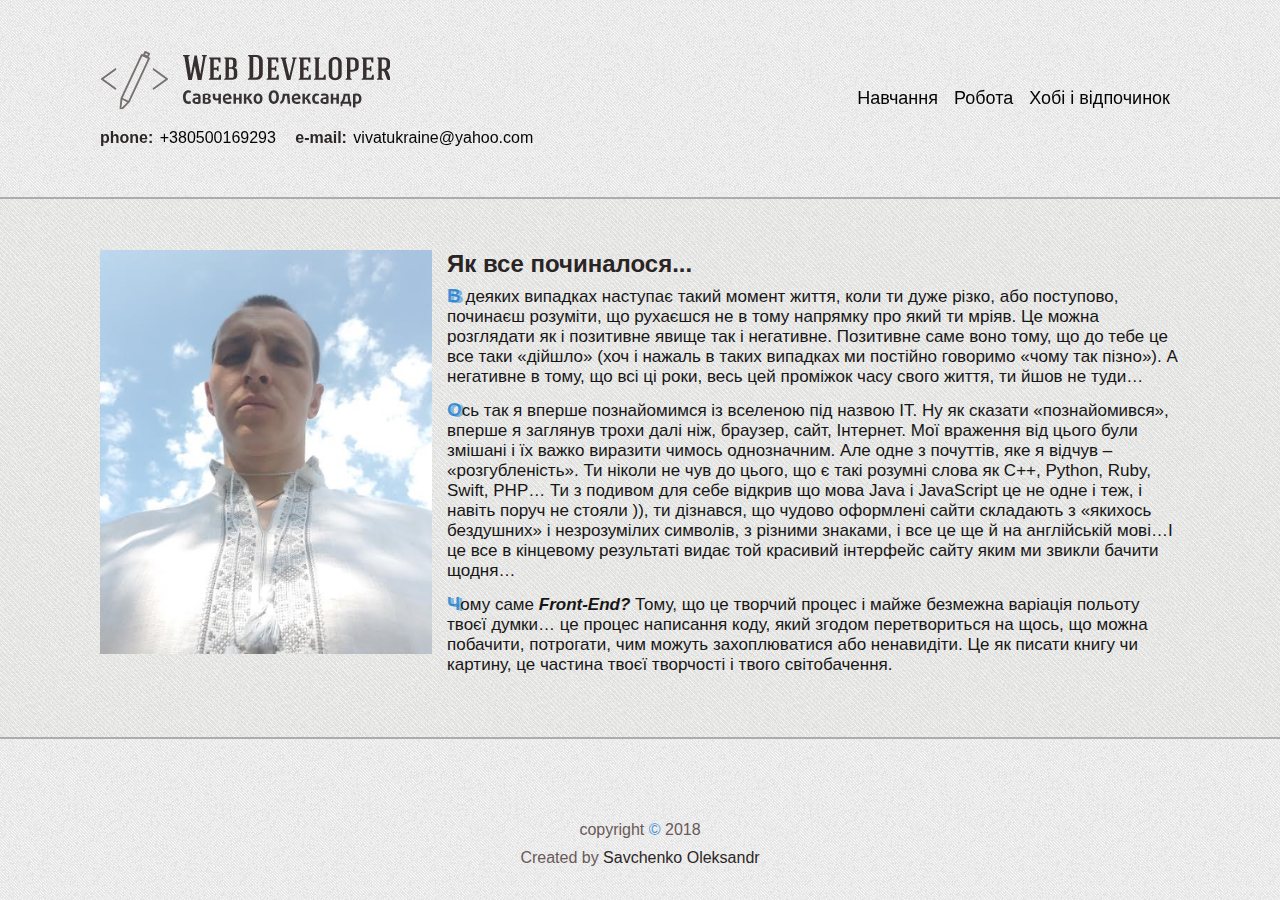
<file: index.html>
<!DOCTYPE html>
<html lang="en">
<head>
    <meta charset="UTF-8">
    <title>Web Developer Savchenko Alexandr</title>
    <link rel="stylesheet" href="style.css">
    <link rel="stylesheet" href="https://use.fontawesome.com/releases/v5.0.13/css/all.css" integrity="sha384-DNOHZ68U8hZfKXOrtjWvjxusGo9WQnrNx2sqG0tfsghAvtVlRW3tvkXWZh58N9jp" crossorigin="anonymous">
    <link rel="shortcut icon" href="img/icons8-google-code-64.ico" type="image/x-icon">
</head>
<body>

    <header class="header">
         <div class="wrapper">
            <div class="header_wrap">
            <div class="logo">
                <a href="index.html"> <svg xmlns="http://www.w3.org/2000/svg" version="1.1" xmlns:xlink="http://www.w3.org/1999/xlink" xmlns:svgjs="http://svgjs.com/svgjs" height="60.49022318522135" width="290.5800018310547"><defs id="SvgjsDefs1128"></defs><g id="SvgjsG1129" rel="mainfill" name="main_text" xmlns:name="main_text" transform="translate(81.60999998450279,-211.14488779703777)" fill="#372f2f"><path d="M8.26 234.52L5.59 216.86L7.05 216.18L7.05 215.04L0.39 215.04L0.39 216.15L1.78 216.93L5.66 240.14L9.26 240.14L12.28 225.83L15.09 240.14L18.87 240.14L22.96 216.82L24.24 216.15L24.24 215.04L19.29 215.04L19.29 216.15L20.65 216.79C19.69 222.63 18.65 228.47 17.66 234.30L17.62 234.30L14.20 215.72L11.89 215.72L8.29 234.52ZM38.38 240L38.38 234.98L36.88 234.98L35.74 237.97L30.44 237.97L30.44 237.79C31.01 237.61 31.15 237.33 31.15 236.80L31.15 229.85L34.07 229.85L34.96 231.49L35.96 231.49L35.96 226.08L34.96 226.08L34.07 227.83L31.15 227.83L31.15 219.53L35.35 219.53L36.28 222.56L37.95 222.56L37.95 217.54L26.49 217.54L26.49 218.39L27.66 219.28L27.66 238.04L26.27 239.04L26.27 240ZM48.81 240C51.97 240 54.64 239.18 54.64 235.44L54.64 231.67C54.64 229.61 53.72 228.29 51.87 227.86C53.40 227.58 53.97 226.37 53.97 224.91L53.97 221.67C53.97 218.36 51.76 217.54 48.77 217.54C46.17 217.54 44.36 217.57 41.76 217.54L41.76 218.50L42.93 219.39L42.93 238.04L41.54 239.04L41.54 240L48.88 240C48.88 240 48.84 240 48.81 240ZM51.16 235.44C51.16 237.22 50.66 238.01 48.81 238.01L45.60 238.01L45.60 237.83C46.17 237.65 46.31 237.37 46.31 236.76L46.31 228.96L48.52 228.96C50.48 228.96 51.16 229.85 51.16 231.67ZM50.48 224.91C50.48 226.01 50.12 227.29 48.59 227.29L46.31 227.29L46.31 219.53L48.63 219.53C49.95 219.53 50.48 220.42 50.48 221.67ZM65.54 215.04L65.54 216.08L66.89 217.15L66.89 237.90L65.32 238.97L65.32 240L73.01 240C77.18 240 80.17 237.86 80.17 233.45L80.17 221.49C80.17 216.82 77.29 215.04 73.01 215.04ZM73.01 217.22C75.65 217.25 76.47 219.14 76.47 221.49L76.47 233.45C76.47 235.83 75.65 237.72 73.01 237.76L69.88 237.76L69.85 237.54C70.45 237.37 70.63 237.05 70.63 236.44L70.63 217.22ZM96.15 240L96.15 234.98L94.66 234.98L93.52 237.97L88.21 237.97L88.21 237.79C88.78 237.61 88.93 237.33 88.93 236.80L88.93 229.85L91.85 229.85L92.74 231.49L93.73 231.49L93.73 226.08L92.74 226.08L91.85 227.83L88.93 227.83L88.93 219.53L93.13 219.53L94.05 222.56L95.73 222.56L95.73 217.54L84.26 217.54L84.26 218.39L85.44 219.28L85.44 238.04L84.05 239.04L84.05 240ZM106.76 236.05C105.44 230.42 104.16 224.94 102.85 219.32L104.06 218.50L104.06 217.54L98.08 217.54L98.08 218.57L99.29 219.32L104.38 240.11L107.83 240.11L112.81 219.21L114.02 218.57L114.02 217.54L109.43 217.54L109.43 218.57L110.68 219.17C109.40 224.80 108.08 230.42 106.76 236.05ZM128.19 240L128.19 234.98L126.70 234.98L125.56 237.97L120.25 237.97L120.25 237.79C120.82 237.61 120.97 237.33 120.97 236.80L120.97 229.85L123.89 229.85L124.78 231.49L125.77 231.49L125.77 226.08L124.78 226.08L123.89 227.83L120.97 227.83L120.97 219.53L125.17 219.53L126.09 222.56L127.77 222.56L127.77 217.54L116.30 217.54L116.30 218.39L117.48 219.28L117.48 238.04L116.09 239.04L116.09 240ZM143.14 240L143.11 234.98L141.65 234.98L140.51 237.97C138.73 237.97 137.31 237.97 135.53 237.97L135.53 237.83C135.53 237.83 136.24 237.33 136.24 236.80C136.24 230.99 136.24 225.19 136.24 219.39L137.38 218.50L137.38 217.54L131.57 217.54L131.57 218.50L132.75 219.39C132.75 225.62 132.75 231.81 132.75 238.04L131.36 239.04L131.36 240ZM159.09 223.16C159.09 219.53 156.57 217.18 152.61 217.18C148.66 217.18 146.13 219.57 146.13 223.16C146.13 226.90 146.13 230.60 146.13 234.34C146.13 237.94 148.66 240.32 152.61 240.32C156.57 240.32 159.09 237.97 159.09 234.34ZM149.62 223.16C149.62 220.67 150.55 219.42 152.61 219.42C154.68 219.42 155.64 221.10 155.64 223.16C155.64 226.90 155.64 230.60 155.64 234.34C155.64 236.37 154.68 238.08 152.61 238.08C150.55 238.08 149.62 236.80 149.62 234.34ZM176.11 222.77C176.11 218.82 173.19 217.54 169.74 217.54L163.22 217.54L163.22 218.50L164.40 219.39L164.40 238.04L163.01 239.04L163.01 240L169.13 240L169.13 239.04L167.78 238.04L167.78 231.85L169.67 231.85C173.19 231.85 176.11 230.82 176.11 226.76ZM169.77 219.60C171.91 219.60 172.62 220.78 172.62 222.77L172.62 226.76C172.62 228.75 171.84 229.93 169.74 229.93L167.78 229.93L167.78 219.60ZM191.17 240L191.17 234.98L189.67 234.98L188.53 237.97L183.23 237.97L183.23 237.79C183.80 237.61 183.94 237.33 183.94 236.80L183.94 229.85L186.86 229.85L187.75 231.49L188.75 231.49L188.75 226.08L187.75 226.08L186.86 227.83L183.94 227.83L183.94 219.53L188.14 219.53L189.07 222.56L190.74 222.56L190.74 217.54L179.28 217.54L179.28 218.39L180.45 219.28L180.45 238.04L179.06 239.04L179.06 240ZM201.14 219.60C203.31 219.60 203.98 220.78 203.98 222.77C203.98 223.70 203.98 224.73 203.98 225.69C203.98 227.68 203.20 228.86 201.10 228.86L199.14 228.86C199.14 225.40 199.14 223.05 199.14 219.60ZM203.66 237.08C204.30 238.79 204.52 240.25 206.58 240.21C207.29 240.21 208.29 240.11 208.97 239.79L208.97 238.47C207.97 238.65 207.44 237.47 207.12 236.62C206.62 235.23 206.12 233.88 205.62 232.49C205.27 231.53 204.87 230.92 203.91 230.39C205.94 229.96 207.47 228.43 207.47 225.69C207.47 224.73 207.47 223.70 207.47 222.77C207.47 218.82 204.59 217.54 201.14 217.54L194.62 217.54L194.62 218.50L195.76 219.39C195.76 225.55 195.76 231.85 195.76 238.04L194.41 239.04L194.41 240C196.26 240 198.64 240 200.53 240L200.53 239.04L199.18 238.04C199.18 236.01 199.18 232.77 199.18 230.82C201.03 230.82 201.46 231.28 202.10 232.95Z" fill="#372f2f" style="fill: rgb(55, 47, 47);"></path></g><g id="SvgjsG1130" rel="mainfill" name="slogan_text" xmlns:name="slogan_text" transform="translate(81.1599999666214,-187.34488474527996)" fill="#373333"><path d="M8.98 239.51L8.17 237.40C7.80 237.67 7.14 237.91 6.41 237.91C4.71 237.91 3.50 236.35 3.50 233.35C3.50 230.35 4.71 228.77 6.41 228.77C7.14 228.77 7.80 229.03 8.17 229.30L8.98 227.23C8.35 226.81 7.27 226.52 6.10 226.52C3.19 226.52 0.84 228.75 0.84 233.37C0.84 237.99 3.19 240.22 6.10 240.22C7.31 240.22 8.35 239.93 8.98 239.51ZM18.41 239.51L18.41 233.42C18.41 230.90 17.00 229.91 14.47 229.91C13.04 229.91 11.63 230.27 10.81 230.62L11.43 232.31C12.13 232.01 13.26 231.72 14.20 231.72C15.33 231.72 16.05 232.11 16.05 233.13L16.05 233.64C13.06 233.81 10.26 234.34 10.26 237.03C10.26 239.05 11.74 240.22 14.71 240.22C16.19 240.22 17.68 239.89 18.41 239.51ZM16.05 238.24C15.79 238.35 15.17 238.44 14.64 238.44C13.33 238.44 12.60 237.91 12.60 236.98C12.60 235.49 14.21 235.33 16.05 235.24ZM28.81 237.34C28.81 235.86 27.60 235.15 26.61 234.91L26.61 234.89C27.62 234.67 28.56 233.77 28.56 232.65C28.56 230.93 27.04 229.91 24.25 229.91C22.91 229.91 21.58 230.16 20.62 230.62L20.62 239.51C21.58 239.96 22.91 240.22 24.27 240.22C27.26 240.22 28.81 239.30 28.81 237.34ZM26.16 232.84C26.16 233.31 25.97 233.75 25.68 233.97C25.39 234.19 25.02 234.29 24.36 234.29L23.01 234.29L23.01 231.65C23.28 231.54 23.79 231.45 24.25 231.45C25.57 231.45 26.16 231.98 26.16 232.84ZM26.34 237.20C26.34 238.20 25.68 238.68 24.27 238.68C23.83 238.68 23.30 238.61 23.01 238.48L23.01 235.71L24.40 235.71C25.09 235.71 25.39 235.81 25.72 236.01C26.10 236.25 26.34 236.67 26.34 237.20ZM38.74 240L38.74 230.13L36.25 230.13L36.25 234.45C35.86 234.67 35.33 234.82 34.84 234.82C33.65 234.82 33.10 234.25 33.10 233.13L33.10 230.13L30.59 230.13L30.59 233.41C30.59 235.62 31.83 236.81 34.20 236.81C34.93 236.81 35.66 236.61 36.25 236.34L36.25 240ZM49.46 234.40C49.46 231.70 47.94 229.91 45.21 229.91C42.33 229.91 40.63 232.03 40.63 235.05C40.63 238.10 42.35 240.22 45.61 240.22C47.04 240.22 48.43 239.93 49.25 239.51L48.54 237.64C47.84 238.00 46.78 238.26 45.79 238.26C44.35 238.26 43.28 237.55 43.06 236.10L49.42 235.24C49.46 234.94 49.46 234.67 49.46 234.40ZM47.04 233.96L42.90 234.52C42.93 232.67 43.85 231.72 45.15 231.72C46.31 231.72 47.04 232.47 47.04 233.96ZM59.49 240L59.49 230.13L57.00 230.13L57.00 234.18L53.83 234.18L53.83 230.13L51.34 230.13L51.34 240L53.83 240L53.83 235.84L57.00 235.84L57.00 240ZM70.47 240L68.87 236.72C68.38 235.70 67.68 234.93 66.71 234.52L70.32 230.13L67.46 230.13L64.22 234.47L64.18 234.47L64.18 230.13L61.73 230.13L61.73 240L64.18 240L64.18 235.38C65.21 235.38 65.94 236.10 66.34 237.00L67.74 240ZM80.36 235.05C80.36 232.11 78.76 229.91 75.89 229.91C73.01 229.91 71.42 232.11 71.42 235.05C71.42 238.00 73.01 240.22 75.89 240.22C78.76 240.22 80.36 238.00 80.36 235.05ZM77.87 235.04C77.87 237.01 77.21 238.19 75.89 238.19C74.57 238.19 73.91 237.01 73.91 235.04C73.91 233.06 74.57 231.87 75.89 231.87C77.21 231.87 77.87 233.06 77.87 235.04ZM96.77 233.37C96.77 229.50 95.12 226.52 91.64 226.52C88.16 226.52 86.51 229.50 86.51 233.37C86.51 237.23 88.16 240.22 91.64 240.22C95.12 240.22 96.77 237.23 96.77 233.37ZM94.19 233.37C94.19 236.10 93.32 237.93 91.64 237.93C89.95 237.93 89.09 236.10 89.09 233.37C89.09 230.64 89.95 228.81 91.64 228.81C93.32 228.81 94.19 230.64 94.19 233.37ZM108.09 240L107.04 230.13L100.69 230.13L100.16 233.94C99.90 235.82 99.33 237.67 97.78 238.31L98.58 240.31C101.42 239.47 102.24 236.65 102.59 234.18L102.89 232.07L104.77 232.07L105.58 240ZM118.40 234.40C118.40 231.70 116.88 229.91 114.15 229.91C111.28 229.91 109.57 232.03 109.57 235.05C109.57 238.10 111.29 240.22 114.55 240.22C115.98 240.22 117.37 239.93 118.20 239.51L117.48 237.64C116.79 238.00 115.73 238.26 114.74 238.26C113.29 238.26 112.23 237.55 112.01 236.10L118.36 235.24C118.40 234.94 118.40 234.67 118.40 234.40ZM115.98 233.96L111.84 234.52C111.88 232.67 112.80 231.72 114.10 231.72C115.25 231.72 115.98 232.47 115.98 233.96ZM129.02 240L127.43 236.72C126.94 235.70 126.24 234.93 125.27 234.52L128.88 230.13L126.02 230.13L122.78 234.47L122.74 234.47L122.74 230.13L120.29 230.13L120.29 240L122.74 240L122.74 235.38C123.77 235.38 124.50 236.10 124.90 237.00L126.29 240ZM137.01 239.54L136.22 237.67C135.86 237.95 135.33 238.11 134.76 238.11C133.57 238.11 132.56 237.09 132.56 235.04C132.56 232.98 133.53 231.96 134.76 231.96C135.33 231.96 135.86 232.11 136.22 232.38L137.01 230.59C136.39 230.16 135.56 229.91 134.39 229.91C132.08 229.91 129.98 231.54 129.98 235.05C129.98 238.57 132.08 240.22 134.39 240.22C135.56 240.22 136.37 239.96 137.01 239.54ZM146.39 239.51L146.39 233.42C146.39 230.90 144.98 229.91 142.45 229.91C141.02 229.91 139.61 230.27 138.79 230.62L139.41 232.31C140.11 232.01 141.24 231.72 142.18 231.72C143.31 231.72 144.03 232.11 144.03 233.13L144.03 233.64C141.04 233.81 138.24 234.34 138.24 237.03C138.24 239.05 139.72 240.22 142.69 240.22C144.17 240.22 145.66 239.89 146.39 239.51ZM144.03 238.24C143.77 238.35 143.15 238.44 142.62 238.44C141.31 238.44 140.58 237.91 140.58 236.98C140.58 235.49 142.19 235.33 144.03 235.24ZM156.76 240L156.76 230.13L154.26 230.13L154.26 234.18L151.10 234.18L151.10 230.13L148.60 230.13L148.60 240L151.10 240L151.10 235.84L154.26 235.84L154.26 240ZM169.08 238.42L168.22 238.06L167.38 230.13L161.50 230.13L161.13 232.62C160.80 234.83 160.22 237.29 158.35 238.42L158.51 242.67L160.24 242.67L160.33 240L167.12 240L167.21 242.67L168.94 242.67ZM165.95 238.13L161.35 238.13C162.64 236.90 163.04 234.76 163.30 233.09L163.46 232.00L165.36 232.00ZM179.38 235.02C179.38 231.81 177.64 229.91 174.45 229.91C172.97 229.91 171.57 230.24 170.84 230.62L170.84 243.94L173.33 243.94L173.33 239.89C173.64 240 174.23 240.11 174.76 240.11C177.78 240.11 179.38 238.06 179.38 235.02ZM176.87 235.02C176.87 236.89 176.06 238.20 174.50 238.20C174.07 238.20 173.53 238.11 173.33 238.02L173.33 232.05C173.55 231.94 174.03 231.85 174.49 231.85C176.03 231.85 176.87 233.02 176.87 235.02Z" fill="#373333" style="fill: rgb(55, 51, 51);"></path></g><g id="SvgjsG1131" rel="mainfill" name="symbol" xmlns:name="symbol_mainfill" transform="translate(-3.7222222222222223,-6.97727959950765) scale(0.7444444444444445)" fill="#786f6f"><g fill="#786f6f"><g fill="#786f6f"><path d="M70.112,18.125l-1.167-0.544l1.86-3.997c0.291-0.618,0.025-1.353-0.593-1.643l-5.264-2.453    c-0.297-0.136-0.636-0.154-0.945-0.043c-0.309,0.117-0.562,0.346-0.698,0.643l-1.86,3.997l-1.168-0.544    c-0.618-0.291-1.353-0.025-1.643,0.593l-5.752,12.332L31.374,72.587c-0.006,0.019-0.012,0.043-0.025,0.062    c-0.012,0.037-0.025,0.074-0.037,0.111c-0.018,0.068-0.031,0.142-0.043,0.216c0,0.006-0.006,0.012,0,0.025l-1.606,16.267    c-0.056,0.525,0.228,1.02,0.704,1.242c0.167,0.08,0.346,0.118,0.525,0.118c0.321,0,0.643-0.13,0.884-0.371l11.356-11.615    c0.025-0.025,0.056-0.049,0.081-0.08c0.056-0.056,0.105-0.124,0.154-0.185c0.031-0.049,0.062-0.105,0.086-0.161l0.025-0.056    l21.476-46.053l5.752-12.338c0.142-0.297,0.154-0.636,0.043-0.945C70.637,18.515,70.408,18.261,70.112,18.125z M65.021,12.25    l3.021,1.409l-0.889,1.915l-3.021-1.409L65.021,12.25z M32.468,86.012l1.087-11.047l6.673,3.114L32.468,86.012z M62.71,31.063    L41.735,76.047l-7.593-3.534L55.123,27.51l5.227-11.207l7.593,3.54L62.71,31.063z" fill="#786f6f" style="fill: rgb(120, 111, 111);"></path></g></g><g fill="#786f6f"><g fill="#786f6f"><path fill="#786f6f" d="M24.401,61.299c-0.25,0-0.503-0.076-0.721-0.233L5.513,47.978C5.191,47.746,5,47.372,5,46.975    c0-0.397,0.191-0.77,0.513-1.002L23.68,32.885c0.554-0.399,1.326-0.273,1.725,0.28c0.399,0.554,0.273,1.326-0.281,1.725    L8.35,46.975L25.125,59.06c0.554,0.399,0.679,1.171,0.281,1.725C25.163,61.12,24.785,61.299,24.401,61.299z" style="fill: rgb(120, 111, 111);"></path></g></g><g fill="#786f6f"><g fill="#786f6f"><path fill="#786f6f" d="M75.598,61.299c-0.384,0-0.762-0.178-1.004-0.513c-0.399-0.554-0.273-1.326,0.281-1.725L91.65,46.975    L74.875,34.89c-0.554-0.399-0.679-1.171-0.281-1.725c0.399-0.554,1.17-0.68,1.725-0.28l18.167,13.088    C94.809,46.205,95,46.578,95,46.975c0,0.397-0.191,0.77-0.513,1.002L76.319,61.065C76.101,61.223,75.848,61.299,75.598,61.299z" style="fill: rgb(120, 111, 111);"></path></g></g></g></svg></a>
                <!--<h1>Савченко <span>Олександр Анатолійович</span>  </h1>-->

                <div class="info">
                    <p><i class="fas fa-mobile-alt"></i> phone: <span> <a href="tel:+380500169293">+380500169293</a></span></p>
                    <p><i class="fas fa-at"></i> e-mail: <span> <a href="mailto:vivatukraine@yahoo.com">vivatukraine@yahoo.com</a> </span></p>
                </div>

            </div>
            <div class="menu">
                <ul>
                    <li><a href="study.html">Навчання</a></li>
                    <li><a href="work.html">Робота</a></li>
                    <li><a href="work.html">Хобі і відпочинок</a></li>
                </ul>
            </div>
            </div>
          </div>
    </header>

    <main class="main clearfix">
         <div class="wrapper">
            <div class="photo">
                <img src="img\me.png" alt="it's me" title="Савченко Олександр Анатоліойвич">
            </div>

             <div class="main__text">
                 <h2 class="main__text__header">Як все починалося...</h2>
                 <p>
                     В деяких випадках наступає такий момент життя, коли ти дуже різко, або поступово, починаєш розуміти, що рухаєшся не в тому напрямку про який ти мріяв. Це можна розглядати як і позитивне явище так і негативне. Позитивне саме воно тому, що до тебе це все таки «дійшло» (хоч і нажаль в таких випадках ми постійно говоримо «чому так пізно»). А негативне в тому, що всі ці роки, весь цей проміжок часу свого життя, ти йшов не туди…
                 </p>

                 <p>
                     Ось так я вперше познайомимся із вселеною під назвою IT. Ну як сказати «познайомився», вперше я заглянув трохи далі ніж, браузер, сайт, Інтернет. Мої враження від цього були змішані і їх важко виразити чимось однозначним. Але одне з почуттів, яке я відчув – «розгубленість». Ти ніколи не чув до цього, що є такі розумні слова як С++, Python, Ruby, Swift, PHP… Ти з подивом для себе відкрив що мова Java і JavaScript це не одне і теж, і навіть поруч не стояли )), ти дізнався, що чудово оформлені сайти складають з «якихось бездушних» і незрозумілих символів, з різними знаками, і все це ще й на англійській мові…І це все в кінцевому результаті видає той красивий інтерфейс сайту яким ми звикли бачити щодня…
                 </p>

                 <p>
                     Чому саме <span>Front-End?</span> Тому, що це творчий процес і майже безмежна варіація польоту твоєї думки… це процес написання коду, який згодом перетвориться на щось, що можна побачити, потрогати, чим можуть захоплюватися або ненавидіти. Це як писати книгу чи картину, це частина твоєї творчості і твого світобачення.
                 </p>
             </div>

          </div>
    </main>

        <footer>

            <div class="footer">
                <p class="copyright">copyright <span>&#169;</span> 2018</p>
                <p class="licence">Created by <span>Savchenko Oleksandr</span></p>
            </div>

            <!--<div class="footer__img">-->
                <!--<img src="img/footer.png" alt="footer photo">-->
            <!--</div>-->
        </footer>
</body>
</html>
</file>
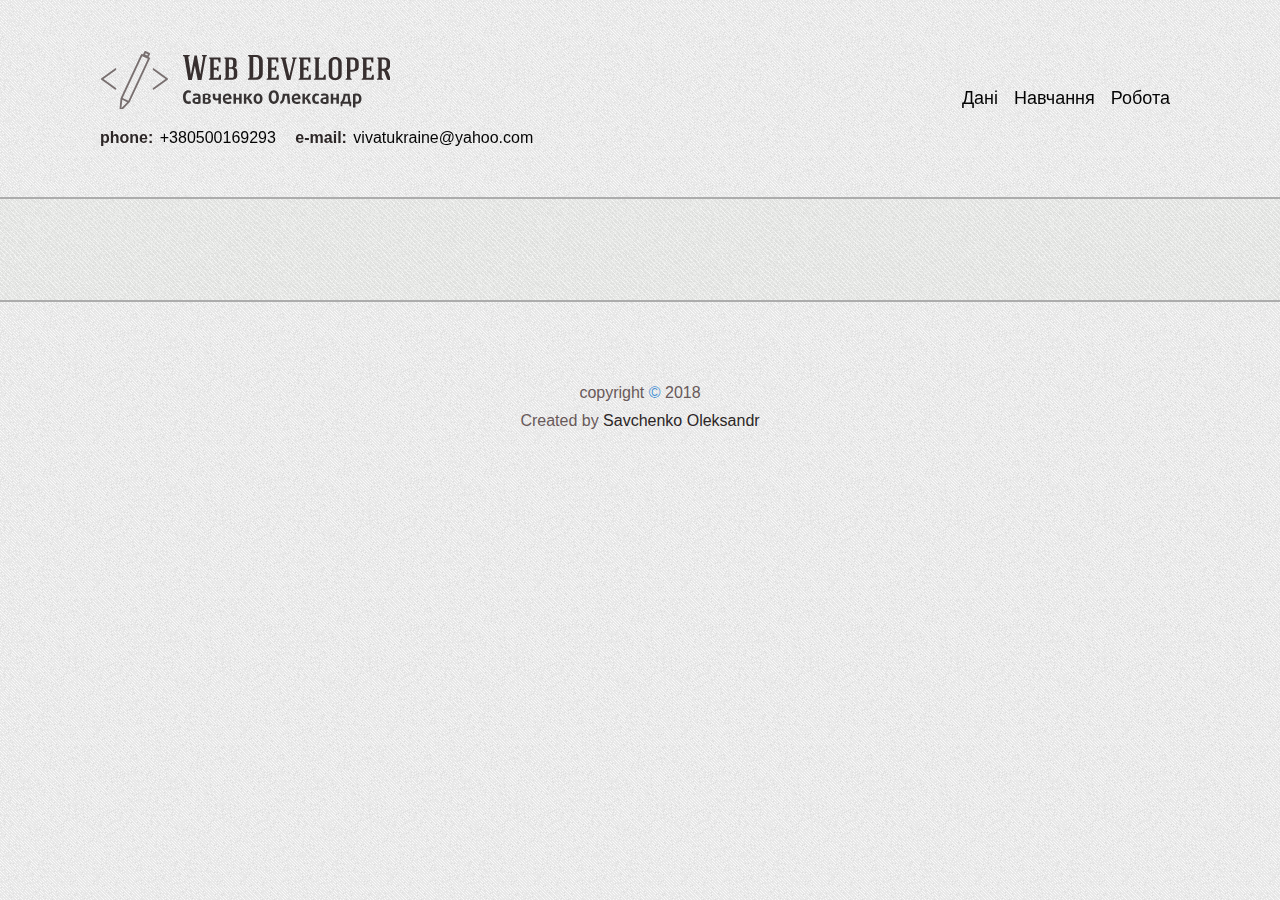
<file: data.html>
<!DOCTYPE html>
<html lang="en">
<head>
    <meta charset="UTF-8">
    <title>Web Developer Savchenko Alexandr</title>
    <link rel="stylesheet" href="style.css">
    <link rel="stylesheet" href="https://use.fontawesome.com/releases/v5.0.13/css/all.css" integrity="sha384-DNOHZ68U8hZfKXOrtjWvjxusGo9WQnrNx2sqG0tfsghAvtVlRW3tvkXWZh58N9jp" crossorigin="anonymous">
    <link rel="shortcut icon" href="img/icons8-developer-mode-64.ico" type="image/x-icon">
</head>
<body>

<header class="header">
    <div class="wrapper">
        <div class="header_wrap">
            <div class="logo">
                <a href="index.html"> <svg xmlns="http://www.w3.org/2000/svg" version="1.1" xmlns:xlink="http://www.w3.org/1999/xlink" xmlns:svgjs="http://svgjs.com/svgjs" height="60.49022318522135" width="290.5800018310547"><defs id="SvgjsDefs1128"></defs><g id="SvgjsG1129" rel="mainfill" name="main_text" xmlns:name="main_text" transform="translate(81.60999998450279,-211.14488779703777)" fill="#372f2f"><path d="M8.26 234.52L5.59 216.86L7.05 216.18L7.05 215.04L0.39 215.04L0.39 216.15L1.78 216.93L5.66 240.14L9.26 240.14L12.28 225.83L15.09 240.14L18.87 240.14L22.96 216.82L24.24 216.15L24.24 215.04L19.29 215.04L19.29 216.15L20.65 216.79C19.69 222.63 18.65 228.47 17.66 234.30L17.62 234.30L14.20 215.72L11.89 215.72L8.29 234.52ZM38.38 240L38.38 234.98L36.88 234.98L35.74 237.97L30.44 237.97L30.44 237.79C31.01 237.61 31.15 237.33 31.15 236.80L31.15 229.85L34.07 229.85L34.96 231.49L35.96 231.49L35.96 226.08L34.96 226.08L34.07 227.83L31.15 227.83L31.15 219.53L35.35 219.53L36.28 222.56L37.95 222.56L37.95 217.54L26.49 217.54L26.49 218.39L27.66 219.28L27.66 238.04L26.27 239.04L26.27 240ZM48.81 240C51.97 240 54.64 239.18 54.64 235.44L54.64 231.67C54.64 229.61 53.72 228.29 51.87 227.86C53.40 227.58 53.97 226.37 53.97 224.91L53.97 221.67C53.97 218.36 51.76 217.54 48.77 217.54C46.17 217.54 44.36 217.57 41.76 217.54L41.76 218.50L42.93 219.39L42.93 238.04L41.54 239.04L41.54 240L48.88 240C48.88 240 48.84 240 48.81 240ZM51.16 235.44C51.16 237.22 50.66 238.01 48.81 238.01L45.60 238.01L45.60 237.83C46.17 237.65 46.31 237.37 46.31 236.76L46.31 228.96L48.52 228.96C50.48 228.96 51.16 229.85 51.16 231.67ZM50.48 224.91C50.48 226.01 50.12 227.29 48.59 227.29L46.31 227.29L46.31 219.53L48.63 219.53C49.95 219.53 50.48 220.42 50.48 221.67ZM65.54 215.04L65.54 216.08L66.89 217.15L66.89 237.90L65.32 238.97L65.32 240L73.01 240C77.18 240 80.17 237.86 80.17 233.45L80.17 221.49C80.17 216.82 77.29 215.04 73.01 215.04ZM73.01 217.22C75.65 217.25 76.47 219.14 76.47 221.49L76.47 233.45C76.47 235.83 75.65 237.72 73.01 237.76L69.88 237.76L69.85 237.54C70.45 237.37 70.63 237.05 70.63 236.44L70.63 217.22ZM96.15 240L96.15 234.98L94.66 234.98L93.52 237.97L88.21 237.97L88.21 237.79C88.78 237.61 88.93 237.33 88.93 236.80L88.93 229.85L91.85 229.85L92.74 231.49L93.73 231.49L93.73 226.08L92.74 226.08L91.85 227.83L88.93 227.83L88.93 219.53L93.13 219.53L94.05 222.56L95.73 222.56L95.73 217.54L84.26 217.54L84.26 218.39L85.44 219.28L85.44 238.04L84.05 239.04L84.05 240ZM106.76 236.05C105.44 230.42 104.16 224.94 102.85 219.32L104.06 218.50L104.06 217.54L98.08 217.54L98.08 218.57L99.29 219.32L104.38 240.11L107.83 240.11L112.81 219.21L114.02 218.57L114.02 217.54L109.43 217.54L109.43 218.57L110.68 219.17C109.40 224.80 108.08 230.42 106.76 236.05ZM128.19 240L128.19 234.98L126.70 234.98L125.56 237.97L120.25 237.97L120.25 237.79C120.82 237.61 120.97 237.33 120.97 236.80L120.97 229.85L123.89 229.85L124.78 231.49L125.77 231.49L125.77 226.08L124.78 226.08L123.89 227.83L120.97 227.83L120.97 219.53L125.17 219.53L126.09 222.56L127.77 222.56L127.77 217.54L116.30 217.54L116.30 218.39L117.48 219.28L117.48 238.04L116.09 239.04L116.09 240ZM143.14 240L143.11 234.98L141.65 234.98L140.51 237.97C138.73 237.97 137.31 237.97 135.53 237.97L135.53 237.83C135.53 237.83 136.24 237.33 136.24 236.80C136.24 230.99 136.24 225.19 136.24 219.39L137.38 218.50L137.38 217.54L131.57 217.54L131.57 218.50L132.75 219.39C132.75 225.62 132.75 231.81 132.75 238.04L131.36 239.04L131.36 240ZM159.09 223.16C159.09 219.53 156.57 217.18 152.61 217.18C148.66 217.18 146.13 219.57 146.13 223.16C146.13 226.90 146.13 230.60 146.13 234.34C146.13 237.94 148.66 240.32 152.61 240.32C156.57 240.32 159.09 237.97 159.09 234.34ZM149.62 223.16C149.62 220.67 150.55 219.42 152.61 219.42C154.68 219.42 155.64 221.10 155.64 223.16C155.64 226.90 155.64 230.60 155.64 234.34C155.64 236.37 154.68 238.08 152.61 238.08C150.55 238.08 149.62 236.80 149.62 234.34ZM176.11 222.77C176.11 218.82 173.19 217.54 169.74 217.54L163.22 217.54L163.22 218.50L164.40 219.39L164.40 238.04L163.01 239.04L163.01 240L169.13 240L169.13 239.04L167.78 238.04L167.78 231.85L169.67 231.85C173.19 231.85 176.11 230.82 176.11 226.76ZM169.77 219.60C171.91 219.60 172.62 220.78 172.62 222.77L172.62 226.76C172.62 228.75 171.84 229.93 169.74 229.93L167.78 229.93L167.78 219.60ZM191.17 240L191.17 234.98L189.67 234.98L188.53 237.97L183.23 237.97L183.23 237.79C183.80 237.61 183.94 237.33 183.94 236.80L183.94 229.85L186.86 229.85L187.75 231.49L188.75 231.49L188.75 226.08L187.75 226.08L186.86 227.83L183.94 227.83L183.94 219.53L188.14 219.53L189.07 222.56L190.74 222.56L190.74 217.54L179.28 217.54L179.28 218.39L180.45 219.28L180.45 238.04L179.06 239.04L179.06 240ZM201.14 219.60C203.31 219.60 203.98 220.78 203.98 222.77C203.98 223.70 203.98 224.73 203.98 225.69C203.98 227.68 203.20 228.86 201.10 228.86L199.14 228.86C199.14 225.40 199.14 223.05 199.14 219.60ZM203.66 237.08C204.30 238.79 204.52 240.25 206.58 240.21C207.29 240.21 208.29 240.11 208.97 239.79L208.97 238.47C207.97 238.65 207.44 237.47 207.12 236.62C206.62 235.23 206.12 233.88 205.62 232.49C205.27 231.53 204.87 230.92 203.91 230.39C205.94 229.96 207.47 228.43 207.47 225.69C207.47 224.73 207.47 223.70 207.47 222.77C207.47 218.82 204.59 217.54 201.14 217.54L194.62 217.54L194.62 218.50L195.76 219.39C195.76 225.55 195.76 231.85 195.76 238.04L194.41 239.04L194.41 240C196.26 240 198.64 240 200.53 240L200.53 239.04L199.18 238.04C199.18 236.01 199.18 232.77 199.18 230.82C201.03 230.82 201.46 231.28 202.10 232.95Z" fill="#372f2f" style="fill: rgb(55, 47, 47);"></path></g><g id="SvgjsG1130" rel="mainfill" name="slogan_text" xmlns:name="slogan_text" transform="translate(81.1599999666214,-187.34488474527996)" fill="#373333"><path d="M8.98 239.51L8.17 237.40C7.80 237.67 7.14 237.91 6.41 237.91C4.71 237.91 3.50 236.35 3.50 233.35C3.50 230.35 4.71 228.77 6.41 228.77C7.14 228.77 7.80 229.03 8.17 229.30L8.98 227.23C8.35 226.81 7.27 226.52 6.10 226.52C3.19 226.52 0.84 228.75 0.84 233.37C0.84 237.99 3.19 240.22 6.10 240.22C7.31 240.22 8.35 239.93 8.98 239.51ZM18.41 239.51L18.41 233.42C18.41 230.90 17.00 229.91 14.47 229.91C13.04 229.91 11.63 230.27 10.81 230.62L11.43 232.31C12.13 232.01 13.26 231.72 14.20 231.72C15.33 231.72 16.05 232.11 16.05 233.13L16.05 233.64C13.06 233.81 10.26 234.34 10.26 237.03C10.26 239.05 11.74 240.22 14.71 240.22C16.19 240.22 17.68 239.89 18.41 239.51ZM16.05 238.24C15.79 238.35 15.17 238.44 14.64 238.44C13.33 238.44 12.60 237.91 12.60 236.98C12.60 235.49 14.21 235.33 16.05 235.24ZM28.81 237.34C28.81 235.86 27.60 235.15 26.61 234.91L26.61 234.89C27.62 234.67 28.56 233.77 28.56 232.65C28.56 230.93 27.04 229.91 24.25 229.91C22.91 229.91 21.58 230.16 20.62 230.62L20.62 239.51C21.58 239.96 22.91 240.22 24.27 240.22C27.26 240.22 28.81 239.30 28.81 237.34ZM26.16 232.84C26.16 233.31 25.97 233.75 25.68 233.97C25.39 234.19 25.02 234.29 24.36 234.29L23.01 234.29L23.01 231.65C23.28 231.54 23.79 231.45 24.25 231.45C25.57 231.45 26.16 231.98 26.16 232.84ZM26.34 237.20C26.34 238.20 25.68 238.68 24.27 238.68C23.83 238.68 23.30 238.61 23.01 238.48L23.01 235.71L24.40 235.71C25.09 235.71 25.39 235.81 25.72 236.01C26.10 236.25 26.34 236.67 26.34 237.20ZM38.74 240L38.74 230.13L36.25 230.13L36.25 234.45C35.86 234.67 35.33 234.82 34.84 234.82C33.65 234.82 33.10 234.25 33.10 233.13L33.10 230.13L30.59 230.13L30.59 233.41C30.59 235.62 31.83 236.81 34.20 236.81C34.93 236.81 35.66 236.61 36.25 236.34L36.25 240ZM49.46 234.40C49.46 231.70 47.94 229.91 45.21 229.91C42.33 229.91 40.63 232.03 40.63 235.05C40.63 238.10 42.35 240.22 45.61 240.22C47.04 240.22 48.43 239.93 49.25 239.51L48.54 237.64C47.84 238.00 46.78 238.26 45.79 238.26C44.35 238.26 43.28 237.55 43.06 236.10L49.42 235.24C49.46 234.94 49.46 234.67 49.46 234.40ZM47.04 233.96L42.90 234.52C42.93 232.67 43.85 231.72 45.15 231.72C46.31 231.72 47.04 232.47 47.04 233.96ZM59.49 240L59.49 230.13L57.00 230.13L57.00 234.18L53.83 234.18L53.83 230.13L51.34 230.13L51.34 240L53.83 240L53.83 235.84L57.00 235.84L57.00 240ZM70.47 240L68.87 236.72C68.38 235.70 67.68 234.93 66.71 234.52L70.32 230.13L67.46 230.13L64.22 234.47L64.18 234.47L64.18 230.13L61.73 230.13L61.73 240L64.18 240L64.18 235.38C65.21 235.38 65.94 236.10 66.34 237.00L67.74 240ZM80.36 235.05C80.36 232.11 78.76 229.91 75.89 229.91C73.01 229.91 71.42 232.11 71.42 235.05C71.42 238.00 73.01 240.22 75.89 240.22C78.76 240.22 80.36 238.00 80.36 235.05ZM77.87 235.04C77.87 237.01 77.21 238.19 75.89 238.19C74.57 238.19 73.91 237.01 73.91 235.04C73.91 233.06 74.57 231.87 75.89 231.87C77.21 231.87 77.87 233.06 77.87 235.04ZM96.77 233.37C96.77 229.50 95.12 226.52 91.64 226.52C88.16 226.52 86.51 229.50 86.51 233.37C86.51 237.23 88.16 240.22 91.64 240.22C95.12 240.22 96.77 237.23 96.77 233.37ZM94.19 233.37C94.19 236.10 93.32 237.93 91.64 237.93C89.95 237.93 89.09 236.10 89.09 233.37C89.09 230.64 89.95 228.81 91.64 228.81C93.32 228.81 94.19 230.64 94.19 233.37ZM108.09 240L107.04 230.13L100.69 230.13L100.16 233.94C99.90 235.82 99.33 237.67 97.78 238.31L98.58 240.31C101.42 239.47 102.24 236.65 102.59 234.18L102.89 232.07L104.77 232.07L105.58 240ZM118.40 234.40C118.40 231.70 116.88 229.91 114.15 229.91C111.28 229.91 109.57 232.03 109.57 235.05C109.57 238.10 111.29 240.22 114.55 240.22C115.98 240.22 117.37 239.93 118.20 239.51L117.48 237.64C116.79 238.00 115.73 238.26 114.74 238.26C113.29 238.26 112.23 237.55 112.01 236.10L118.36 235.24C118.40 234.94 118.40 234.67 118.40 234.40ZM115.98 233.96L111.84 234.52C111.88 232.67 112.80 231.72 114.10 231.72C115.25 231.72 115.98 232.47 115.98 233.96ZM129.02 240L127.43 236.72C126.94 235.70 126.24 234.93 125.27 234.52L128.88 230.13L126.02 230.13L122.78 234.47L122.74 234.47L122.74 230.13L120.29 230.13L120.29 240L122.74 240L122.74 235.38C123.77 235.38 124.50 236.10 124.90 237.00L126.29 240ZM137.01 239.54L136.22 237.67C135.86 237.95 135.33 238.11 134.76 238.11C133.57 238.11 132.56 237.09 132.56 235.04C132.56 232.98 133.53 231.96 134.76 231.96C135.33 231.96 135.86 232.11 136.22 232.38L137.01 230.59C136.39 230.16 135.56 229.91 134.39 229.91C132.08 229.91 129.98 231.54 129.98 235.05C129.98 238.57 132.08 240.22 134.39 240.22C135.56 240.22 136.37 239.96 137.01 239.54ZM146.39 239.51L146.39 233.42C146.39 230.90 144.98 229.91 142.45 229.91C141.02 229.91 139.61 230.27 138.79 230.62L139.41 232.31C140.11 232.01 141.24 231.72 142.18 231.72C143.31 231.72 144.03 232.11 144.03 233.13L144.03 233.64C141.04 233.81 138.24 234.34 138.24 237.03C138.24 239.05 139.72 240.22 142.69 240.22C144.17 240.22 145.66 239.89 146.39 239.51ZM144.03 238.24C143.77 238.35 143.15 238.44 142.62 238.44C141.31 238.44 140.58 237.91 140.58 236.98C140.58 235.49 142.19 235.33 144.03 235.24ZM156.76 240L156.76 230.13L154.26 230.13L154.26 234.18L151.10 234.18L151.10 230.13L148.60 230.13L148.60 240L151.10 240L151.10 235.84L154.26 235.84L154.26 240ZM169.08 238.42L168.22 238.06L167.38 230.13L161.50 230.13L161.13 232.62C160.80 234.83 160.22 237.29 158.35 238.42L158.51 242.67L160.24 242.67L160.33 240L167.12 240L167.21 242.67L168.94 242.67ZM165.95 238.13L161.35 238.13C162.64 236.90 163.04 234.76 163.30 233.09L163.46 232.00L165.36 232.00ZM179.38 235.02C179.38 231.81 177.64 229.91 174.45 229.91C172.97 229.91 171.57 230.24 170.84 230.62L170.84 243.94L173.33 243.94L173.33 239.89C173.64 240 174.23 240.11 174.76 240.11C177.78 240.11 179.38 238.06 179.38 235.02ZM176.87 235.02C176.87 236.89 176.06 238.20 174.50 238.20C174.07 238.20 173.53 238.11 173.33 238.02L173.33 232.05C173.55 231.94 174.03 231.85 174.49 231.85C176.03 231.85 176.87 233.02 176.87 235.02Z" fill="#373333" style="fill: rgb(55, 51, 51);"></path></g><g id="SvgjsG1131" rel="mainfill" name="symbol" xmlns:name="symbol_mainfill" transform="translate(-3.7222222222222223,-6.97727959950765) scale(0.7444444444444445)" fill="#786f6f"><g fill="#786f6f"><g fill="#786f6f"><path d="M70.112,18.125l-1.167-0.544l1.86-3.997c0.291-0.618,0.025-1.353-0.593-1.643l-5.264-2.453    c-0.297-0.136-0.636-0.154-0.945-0.043c-0.309,0.117-0.562,0.346-0.698,0.643l-1.86,3.997l-1.168-0.544    c-0.618-0.291-1.353-0.025-1.643,0.593l-5.752,12.332L31.374,72.587c-0.006,0.019-0.012,0.043-0.025,0.062    c-0.012,0.037-0.025,0.074-0.037,0.111c-0.018,0.068-0.031,0.142-0.043,0.216c0,0.006-0.006,0.012,0,0.025l-1.606,16.267    c-0.056,0.525,0.228,1.02,0.704,1.242c0.167,0.08,0.346,0.118,0.525,0.118c0.321,0,0.643-0.13,0.884-0.371l11.356-11.615    c0.025-0.025,0.056-0.049,0.081-0.08c0.056-0.056,0.105-0.124,0.154-0.185c0.031-0.049,0.062-0.105,0.086-0.161l0.025-0.056    l21.476-46.053l5.752-12.338c0.142-0.297,0.154-0.636,0.043-0.945C70.637,18.515,70.408,18.261,70.112,18.125z M65.021,12.25    l3.021,1.409l-0.889,1.915l-3.021-1.409L65.021,12.25z M32.468,86.012l1.087-11.047l6.673,3.114L32.468,86.012z M62.71,31.063    L41.735,76.047l-7.593-3.534L55.123,27.51l5.227-11.207l7.593,3.54L62.71,31.063z" fill="#786f6f" style="fill: rgb(120, 111, 111);"></path></g></g><g fill="#786f6f"><g fill="#786f6f"><path fill="#786f6f" d="M24.401,61.299c-0.25,0-0.503-0.076-0.721-0.233L5.513,47.978C5.191,47.746,5,47.372,5,46.975    c0-0.397,0.191-0.77,0.513-1.002L23.68,32.885c0.554-0.399,1.326-0.273,1.725,0.28c0.399,0.554,0.273,1.326-0.281,1.725    L8.35,46.975L25.125,59.06c0.554,0.399,0.679,1.171,0.281,1.725C25.163,61.12,24.785,61.299,24.401,61.299z" style="fill: rgb(120, 111, 111);"></path></g></g><g fill="#786f6f"><g fill="#786f6f"><path fill="#786f6f" d="M75.598,61.299c-0.384,0-0.762-0.178-1.004-0.513c-0.399-0.554-0.273-1.326,0.281-1.725L91.65,46.975    L74.875,34.89c-0.554-0.399-0.679-1.171-0.281-1.725c0.399-0.554,1.17-0.68,1.725-0.28l18.167,13.088    C94.809,46.205,95,46.578,95,46.975c0,0.397-0.191,0.77-0.513,1.002L76.319,61.065C76.101,61.223,75.848,61.299,75.598,61.299z" style="fill: rgb(120, 111, 111);"></path></g></g></g></svg></a>
                <!--<h1>Савченко <span>Олександр Анатолійович</span>  </h1>-->

                <div class="info">
                    <p><i class="fas fa-mobile-alt"></i> phone: <span> <a href="tel:+380500169293">+380500169293</a></span></p>
                    <p><i class="fas fa-at"></i> e-mail: <span> <a href="mailto:vivatukraine@yahoo.com">vivatukraine@yahoo.com</a> </span></p>
                </div>

            </div>
            <div class="menu">
                <ul>
                    <li><a href="data.html">Дані</a></li>
                    <li><a href="study.html">Навчання</a></li>
                    <li><a href="work.html">Робота</a></li>
                </ul>
            </div>
        </div>
    </div>
</header>

<main class="main clearfix">

</main>

<footer>

    <div class="footer">
        <p class="copyright">copyright <span>&#169;</span> 2018</p>
        <p class="licence">Created by <span>Savchenko Oleksandr</span></p>
    </div>

    <!--<div class="footer__img">-->
    <!--<img src="img/footer.png" alt="footer photo">-->
    <!--</div>-->
</footer>
</body>
</html>
</file>
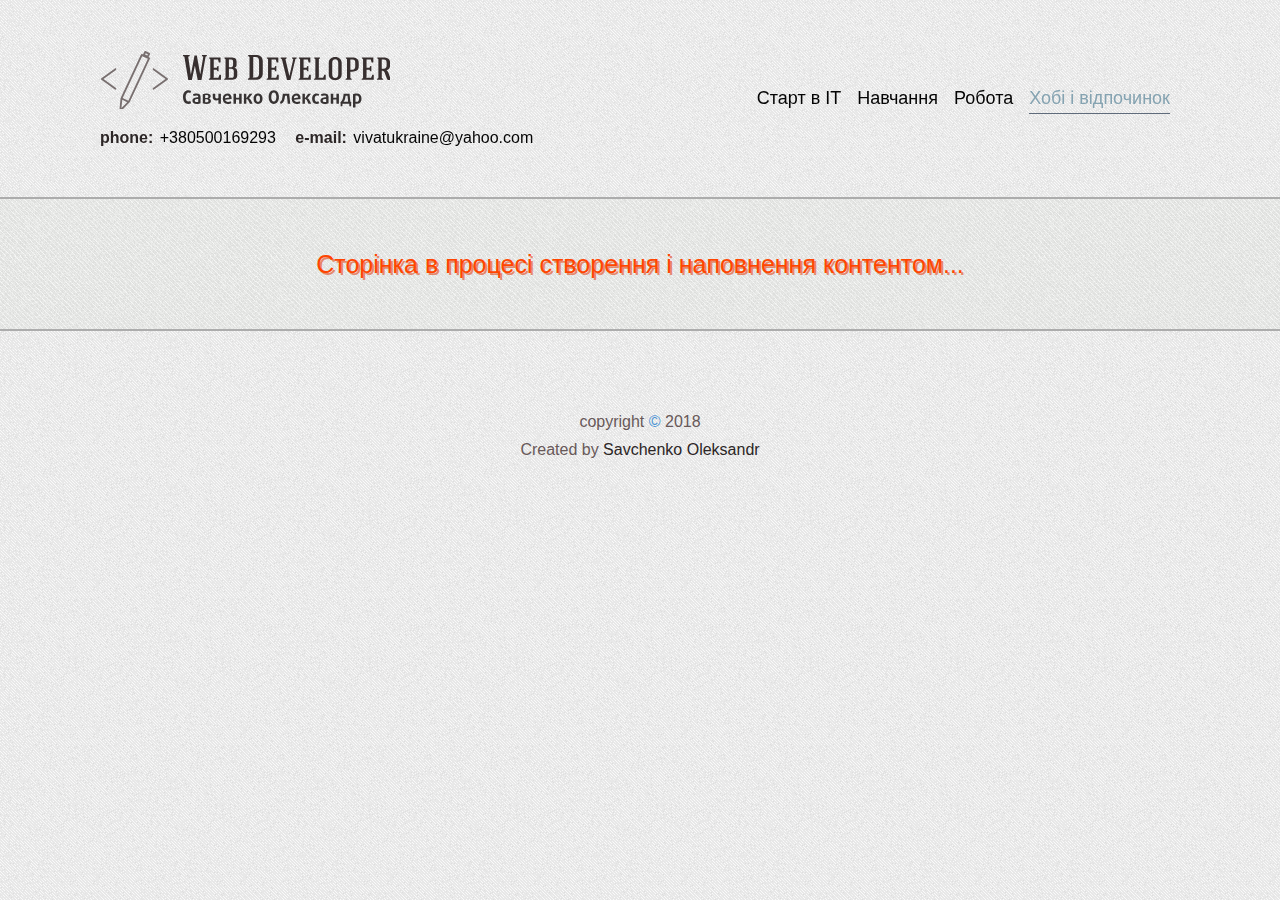
<file: hobbi.html>
<!DOCTYPE html>
<html lang="en">
<head>
    <meta charset="UTF-8">
    <title>Web Developer Savchenko Alexandr</title>
    <link rel="stylesheet" href="style.css">
    <link rel="stylesheet" href="https://use.fontawesome.com/releases/v5.0.13/css/all.css" integrity="sha384-DNOHZ68U8hZfKXOrtjWvjxusGo9WQnrNx2sqG0tfsghAvtVlRW3tvkXWZh58N9jp" crossorigin="anonymous">
    <link rel="shortcut icon" href="img/icons8-google-code-64.ico" type="image/x-icon">
</head>
<body>

<header class="header">
    <div class="wrapper">
        <div class="header_wrap">
            <div class="logo">
                <a href="index.html"> <svg xmlns="http://www.w3.org/2000/svg" version="1.1" xmlns:xlink="http://www.w3.org/1999/xlink" xmlns:svgjs="http://svgjs.com/svgjs" height="60.49022318522135" width="290.5800018310547"><defs id="SvgjsDefs1128"></defs><g id="SvgjsG1129" rel="mainfill" name="main_text" xmlns:name="main_text" transform="translate(81.60999998450279,-211.14488779703777)" fill="#372f2f"><path d="M8.26 234.52L5.59 216.86L7.05 216.18L7.05 215.04L0.39 215.04L0.39 216.15L1.78 216.93L5.66 240.14L9.26 240.14L12.28 225.83L15.09 240.14L18.87 240.14L22.96 216.82L24.24 216.15L24.24 215.04L19.29 215.04L19.29 216.15L20.65 216.79C19.69 222.63 18.65 228.47 17.66 234.30L17.62 234.30L14.20 215.72L11.89 215.72L8.29 234.52ZM38.38 240L38.38 234.98L36.88 234.98L35.74 237.97L30.44 237.97L30.44 237.79C31.01 237.61 31.15 237.33 31.15 236.80L31.15 229.85L34.07 229.85L34.96 231.49L35.96 231.49L35.96 226.08L34.96 226.08L34.07 227.83L31.15 227.83L31.15 219.53L35.35 219.53L36.28 222.56L37.95 222.56L37.95 217.54L26.49 217.54L26.49 218.39L27.66 219.28L27.66 238.04L26.27 239.04L26.27 240ZM48.81 240C51.97 240 54.64 239.18 54.64 235.44L54.64 231.67C54.64 229.61 53.72 228.29 51.87 227.86C53.40 227.58 53.97 226.37 53.97 224.91L53.97 221.67C53.97 218.36 51.76 217.54 48.77 217.54C46.17 217.54 44.36 217.57 41.76 217.54L41.76 218.50L42.93 219.39L42.93 238.04L41.54 239.04L41.54 240L48.88 240C48.88 240 48.84 240 48.81 240ZM51.16 235.44C51.16 237.22 50.66 238.01 48.81 238.01L45.60 238.01L45.60 237.83C46.17 237.65 46.31 237.37 46.31 236.76L46.31 228.96L48.52 228.96C50.48 228.96 51.16 229.85 51.16 231.67ZM50.48 224.91C50.48 226.01 50.12 227.29 48.59 227.29L46.31 227.29L46.31 219.53L48.63 219.53C49.95 219.53 50.48 220.42 50.48 221.67ZM65.54 215.04L65.54 216.08L66.89 217.15L66.89 237.90L65.32 238.97L65.32 240L73.01 240C77.18 240 80.17 237.86 80.17 233.45L80.17 221.49C80.17 216.82 77.29 215.04 73.01 215.04ZM73.01 217.22C75.65 217.25 76.47 219.14 76.47 221.49L76.47 233.45C76.47 235.83 75.65 237.72 73.01 237.76L69.88 237.76L69.85 237.54C70.45 237.37 70.63 237.05 70.63 236.44L70.63 217.22ZM96.15 240L96.15 234.98L94.66 234.98L93.52 237.97L88.21 237.97L88.21 237.79C88.78 237.61 88.93 237.33 88.93 236.80L88.93 229.85L91.85 229.85L92.74 231.49L93.73 231.49L93.73 226.08L92.74 226.08L91.85 227.83L88.93 227.83L88.93 219.53L93.13 219.53L94.05 222.56L95.73 222.56L95.73 217.54L84.26 217.54L84.26 218.39L85.44 219.28L85.44 238.04L84.05 239.04L84.05 240ZM106.76 236.05C105.44 230.42 104.16 224.94 102.85 219.32L104.06 218.50L104.06 217.54L98.08 217.54L98.08 218.57L99.29 219.32L104.38 240.11L107.83 240.11L112.81 219.21L114.02 218.57L114.02 217.54L109.43 217.54L109.43 218.57L110.68 219.17C109.40 224.80 108.08 230.42 106.76 236.05ZM128.19 240L128.19 234.98L126.70 234.98L125.56 237.97L120.25 237.97L120.25 237.79C120.82 237.61 120.97 237.33 120.97 236.80L120.97 229.85L123.89 229.85L124.78 231.49L125.77 231.49L125.77 226.08L124.78 226.08L123.89 227.83L120.97 227.83L120.97 219.53L125.17 219.53L126.09 222.56L127.77 222.56L127.77 217.54L116.30 217.54L116.30 218.39L117.48 219.28L117.48 238.04L116.09 239.04L116.09 240ZM143.14 240L143.11 234.98L141.65 234.98L140.51 237.97C138.73 237.97 137.31 237.97 135.53 237.97L135.53 237.83C135.53 237.83 136.24 237.33 136.24 236.80C136.24 230.99 136.24 225.19 136.24 219.39L137.38 218.50L137.38 217.54L131.57 217.54L131.57 218.50L132.75 219.39C132.75 225.62 132.75 231.81 132.75 238.04L131.36 239.04L131.36 240ZM159.09 223.16C159.09 219.53 156.57 217.18 152.61 217.18C148.66 217.18 146.13 219.57 146.13 223.16C146.13 226.90 146.13 230.60 146.13 234.34C146.13 237.94 148.66 240.32 152.61 240.32C156.57 240.32 159.09 237.97 159.09 234.34ZM149.62 223.16C149.62 220.67 150.55 219.42 152.61 219.42C154.68 219.42 155.64 221.10 155.64 223.16C155.64 226.90 155.64 230.60 155.64 234.34C155.64 236.37 154.68 238.08 152.61 238.08C150.55 238.08 149.62 236.80 149.62 234.34ZM176.11 222.77C176.11 218.82 173.19 217.54 169.74 217.54L163.22 217.54L163.22 218.50L164.40 219.39L164.40 238.04L163.01 239.04L163.01 240L169.13 240L169.13 239.04L167.78 238.04L167.78 231.85L169.67 231.85C173.19 231.85 176.11 230.82 176.11 226.76ZM169.77 219.60C171.91 219.60 172.62 220.78 172.62 222.77L172.62 226.76C172.62 228.75 171.84 229.93 169.74 229.93L167.78 229.93L167.78 219.60ZM191.17 240L191.17 234.98L189.67 234.98L188.53 237.97L183.23 237.97L183.23 237.79C183.80 237.61 183.94 237.33 183.94 236.80L183.94 229.85L186.86 229.85L187.75 231.49L188.75 231.49L188.75 226.08L187.75 226.08L186.86 227.83L183.94 227.83L183.94 219.53L188.14 219.53L189.07 222.56L190.74 222.56L190.74 217.54L179.28 217.54L179.28 218.39L180.45 219.28L180.45 238.04L179.06 239.04L179.06 240ZM201.14 219.60C203.31 219.60 203.98 220.78 203.98 222.77C203.98 223.70 203.98 224.73 203.98 225.69C203.98 227.68 203.20 228.86 201.10 228.86L199.14 228.86C199.14 225.40 199.14 223.05 199.14 219.60ZM203.66 237.08C204.30 238.79 204.52 240.25 206.58 240.21C207.29 240.21 208.29 240.11 208.97 239.79L208.97 238.47C207.97 238.65 207.44 237.47 207.12 236.62C206.62 235.23 206.12 233.88 205.62 232.49C205.27 231.53 204.87 230.92 203.91 230.39C205.94 229.96 207.47 228.43 207.47 225.69C207.47 224.73 207.47 223.70 207.47 222.77C207.47 218.82 204.59 217.54 201.14 217.54L194.62 217.54L194.62 218.50L195.76 219.39C195.76 225.55 195.76 231.85 195.76 238.04L194.41 239.04L194.41 240C196.26 240 198.64 240 200.53 240L200.53 239.04L199.18 238.04C199.18 236.01 199.18 232.77 199.18 230.82C201.03 230.82 201.46 231.28 202.10 232.95Z" fill="#372f2f" style="fill: rgb(55, 47, 47);"></path></g><g id="SvgjsG1130" rel="mainfill" name="slogan_text" xmlns:name="slogan_text" transform="translate(81.1599999666214,-187.34488474527996)" fill="#373333"><path d="M8.98 239.51L8.17 237.40C7.80 237.67 7.14 237.91 6.41 237.91C4.71 237.91 3.50 236.35 3.50 233.35C3.50 230.35 4.71 228.77 6.41 228.77C7.14 228.77 7.80 229.03 8.17 229.30L8.98 227.23C8.35 226.81 7.27 226.52 6.10 226.52C3.19 226.52 0.84 228.75 0.84 233.37C0.84 237.99 3.19 240.22 6.10 240.22C7.31 240.22 8.35 239.93 8.98 239.51ZM18.41 239.51L18.41 233.42C18.41 230.90 17.00 229.91 14.47 229.91C13.04 229.91 11.63 230.27 10.81 230.62L11.43 232.31C12.13 232.01 13.26 231.72 14.20 231.72C15.33 231.72 16.05 232.11 16.05 233.13L16.05 233.64C13.06 233.81 10.26 234.34 10.26 237.03C10.26 239.05 11.74 240.22 14.71 240.22C16.19 240.22 17.68 239.89 18.41 239.51ZM16.05 238.24C15.79 238.35 15.17 238.44 14.64 238.44C13.33 238.44 12.60 237.91 12.60 236.98C12.60 235.49 14.21 235.33 16.05 235.24ZM28.81 237.34C28.81 235.86 27.60 235.15 26.61 234.91L26.61 234.89C27.62 234.67 28.56 233.77 28.56 232.65C28.56 230.93 27.04 229.91 24.25 229.91C22.91 229.91 21.58 230.16 20.62 230.62L20.62 239.51C21.58 239.96 22.91 240.22 24.27 240.22C27.26 240.22 28.81 239.30 28.81 237.34ZM26.16 232.84C26.16 233.31 25.97 233.75 25.68 233.97C25.39 234.19 25.02 234.29 24.36 234.29L23.01 234.29L23.01 231.65C23.28 231.54 23.79 231.45 24.25 231.45C25.57 231.45 26.16 231.98 26.16 232.84ZM26.34 237.20C26.34 238.20 25.68 238.68 24.27 238.68C23.83 238.68 23.30 238.61 23.01 238.48L23.01 235.71L24.40 235.71C25.09 235.71 25.39 235.81 25.72 236.01C26.10 236.25 26.34 236.67 26.34 237.20ZM38.74 240L38.74 230.13L36.25 230.13L36.25 234.45C35.86 234.67 35.33 234.82 34.84 234.82C33.65 234.82 33.10 234.25 33.10 233.13L33.10 230.13L30.59 230.13L30.59 233.41C30.59 235.62 31.83 236.81 34.20 236.81C34.93 236.81 35.66 236.61 36.25 236.34L36.25 240ZM49.46 234.40C49.46 231.70 47.94 229.91 45.21 229.91C42.33 229.91 40.63 232.03 40.63 235.05C40.63 238.10 42.35 240.22 45.61 240.22C47.04 240.22 48.43 239.93 49.25 239.51L48.54 237.64C47.84 238.00 46.78 238.26 45.79 238.26C44.35 238.26 43.28 237.55 43.06 236.10L49.42 235.24C49.46 234.94 49.46 234.67 49.46 234.40ZM47.04 233.96L42.90 234.52C42.93 232.67 43.85 231.72 45.15 231.72C46.31 231.72 47.04 232.47 47.04 233.96ZM59.49 240L59.49 230.13L57.00 230.13L57.00 234.18L53.83 234.18L53.83 230.13L51.34 230.13L51.34 240L53.83 240L53.83 235.84L57.00 235.84L57.00 240ZM70.47 240L68.87 236.72C68.38 235.70 67.68 234.93 66.71 234.52L70.32 230.13L67.46 230.13L64.22 234.47L64.18 234.47L64.18 230.13L61.73 230.13L61.73 240L64.18 240L64.18 235.38C65.21 235.38 65.94 236.10 66.34 237.00L67.74 240ZM80.36 235.05C80.36 232.11 78.76 229.91 75.89 229.91C73.01 229.91 71.42 232.11 71.42 235.05C71.42 238.00 73.01 240.22 75.89 240.22C78.76 240.22 80.36 238.00 80.36 235.05ZM77.87 235.04C77.87 237.01 77.21 238.19 75.89 238.19C74.57 238.19 73.91 237.01 73.91 235.04C73.91 233.06 74.57 231.87 75.89 231.87C77.21 231.87 77.87 233.06 77.87 235.04ZM96.77 233.37C96.77 229.50 95.12 226.52 91.64 226.52C88.16 226.52 86.51 229.50 86.51 233.37C86.51 237.23 88.16 240.22 91.64 240.22C95.12 240.22 96.77 237.23 96.77 233.37ZM94.19 233.37C94.19 236.10 93.32 237.93 91.64 237.93C89.95 237.93 89.09 236.10 89.09 233.37C89.09 230.64 89.95 228.81 91.64 228.81C93.32 228.81 94.19 230.64 94.19 233.37ZM108.09 240L107.04 230.13L100.69 230.13L100.16 233.94C99.90 235.82 99.33 237.67 97.78 238.31L98.58 240.31C101.42 239.47 102.24 236.65 102.59 234.18L102.89 232.07L104.77 232.07L105.58 240ZM118.40 234.40C118.40 231.70 116.88 229.91 114.15 229.91C111.28 229.91 109.57 232.03 109.57 235.05C109.57 238.10 111.29 240.22 114.55 240.22C115.98 240.22 117.37 239.93 118.20 239.51L117.48 237.64C116.79 238.00 115.73 238.26 114.74 238.26C113.29 238.26 112.23 237.55 112.01 236.10L118.36 235.24C118.40 234.94 118.40 234.67 118.40 234.40ZM115.98 233.96L111.84 234.52C111.88 232.67 112.80 231.72 114.10 231.72C115.25 231.72 115.98 232.47 115.98 233.96ZM129.02 240L127.43 236.72C126.94 235.70 126.24 234.93 125.27 234.52L128.88 230.13L126.02 230.13L122.78 234.47L122.74 234.47L122.74 230.13L120.29 230.13L120.29 240L122.74 240L122.74 235.38C123.77 235.38 124.50 236.10 124.90 237.00L126.29 240ZM137.01 239.54L136.22 237.67C135.86 237.95 135.33 238.11 134.76 238.11C133.57 238.11 132.56 237.09 132.56 235.04C132.56 232.98 133.53 231.96 134.76 231.96C135.33 231.96 135.86 232.11 136.22 232.38L137.01 230.59C136.39 230.16 135.56 229.91 134.39 229.91C132.08 229.91 129.98 231.54 129.98 235.05C129.98 238.57 132.08 240.22 134.39 240.22C135.56 240.22 136.37 239.96 137.01 239.54ZM146.39 239.51L146.39 233.42C146.39 230.90 144.98 229.91 142.45 229.91C141.02 229.91 139.61 230.27 138.79 230.62L139.41 232.31C140.11 232.01 141.24 231.72 142.18 231.72C143.31 231.72 144.03 232.11 144.03 233.13L144.03 233.64C141.04 233.81 138.24 234.34 138.24 237.03C138.24 239.05 139.72 240.22 142.69 240.22C144.17 240.22 145.66 239.89 146.39 239.51ZM144.03 238.24C143.77 238.35 143.15 238.44 142.62 238.44C141.31 238.44 140.58 237.91 140.58 236.98C140.58 235.49 142.19 235.33 144.03 235.24ZM156.76 240L156.76 230.13L154.26 230.13L154.26 234.18L151.10 234.18L151.10 230.13L148.60 230.13L148.60 240L151.10 240L151.10 235.84L154.26 235.84L154.26 240ZM169.08 238.42L168.22 238.06L167.38 230.13L161.50 230.13L161.13 232.62C160.80 234.83 160.22 237.29 158.35 238.42L158.51 242.67L160.24 242.67L160.33 240L167.12 240L167.21 242.67L168.94 242.67ZM165.95 238.13L161.35 238.13C162.64 236.90 163.04 234.76 163.30 233.09L163.46 232.00L165.36 232.00ZM179.38 235.02C179.38 231.81 177.64 229.91 174.45 229.91C172.97 229.91 171.57 230.24 170.84 230.62L170.84 243.94L173.33 243.94L173.33 239.89C173.64 240 174.23 240.11 174.76 240.11C177.78 240.11 179.38 238.06 179.38 235.02ZM176.87 235.02C176.87 236.89 176.06 238.20 174.50 238.20C174.07 238.20 173.53 238.11 173.33 238.02L173.33 232.05C173.55 231.94 174.03 231.85 174.49 231.85C176.03 231.85 176.87 233.02 176.87 235.02Z" fill="#373333" style="fill: rgb(55, 51, 51);"></path></g><g id="SvgjsG1131" rel="mainfill" name="symbol" xmlns:name="symbol_mainfill" transform="translate(-3.7222222222222223,-6.97727959950765) scale(0.7444444444444445)" fill="#786f6f"><g fill="#786f6f"><g fill="#786f6f"><path d="M70.112,18.125l-1.167-0.544l1.86-3.997c0.291-0.618,0.025-1.353-0.593-1.643l-5.264-2.453    c-0.297-0.136-0.636-0.154-0.945-0.043c-0.309,0.117-0.562,0.346-0.698,0.643l-1.86,3.997l-1.168-0.544    c-0.618-0.291-1.353-0.025-1.643,0.593l-5.752,12.332L31.374,72.587c-0.006,0.019-0.012,0.043-0.025,0.062    c-0.012,0.037-0.025,0.074-0.037,0.111c-0.018,0.068-0.031,0.142-0.043,0.216c0,0.006-0.006,0.012,0,0.025l-1.606,16.267    c-0.056,0.525,0.228,1.02,0.704,1.242c0.167,0.08,0.346,0.118,0.525,0.118c0.321,0,0.643-0.13,0.884-0.371l11.356-11.615    c0.025-0.025,0.056-0.049,0.081-0.08c0.056-0.056,0.105-0.124,0.154-0.185c0.031-0.049,0.062-0.105,0.086-0.161l0.025-0.056    l21.476-46.053l5.752-12.338c0.142-0.297,0.154-0.636,0.043-0.945C70.637,18.515,70.408,18.261,70.112,18.125z M65.021,12.25    l3.021,1.409l-0.889,1.915l-3.021-1.409L65.021,12.25z M32.468,86.012l1.087-11.047l6.673,3.114L32.468,86.012z M62.71,31.063    L41.735,76.047l-7.593-3.534L55.123,27.51l5.227-11.207l7.593,3.54L62.71,31.063z" fill="#786f6f" style="fill: rgb(120, 111, 111);"></path></g></g><g fill="#786f6f"><g fill="#786f6f"><path fill="#786f6f" d="M24.401,61.299c-0.25,0-0.503-0.076-0.721-0.233L5.513,47.978C5.191,47.746,5,47.372,5,46.975    c0-0.397,0.191-0.77,0.513-1.002L23.68,32.885c0.554-0.399,1.326-0.273,1.725,0.28c0.399,0.554,0.273,1.326-0.281,1.725    L8.35,46.975L25.125,59.06c0.554,0.399,0.679,1.171,0.281,1.725C25.163,61.12,24.785,61.299,24.401,61.299z" style="fill: rgb(120, 111, 111);"></path></g></g><g fill="#786f6f"><g fill="#786f6f"><path fill="#786f6f" d="M75.598,61.299c-0.384,0-0.762-0.178-1.004-0.513c-0.399-0.554-0.273-1.326,0.281-1.725L91.65,46.975    L74.875,34.89c-0.554-0.399-0.679-1.171-0.281-1.725c0.399-0.554,1.17-0.68,1.725-0.28l18.167,13.088    C94.809,46.205,95,46.578,95,46.975c0,0.397-0.191,0.77-0.513,1.002L76.319,61.065C76.101,61.223,75.848,61.299,75.598,61.299z" style="fill: rgb(120, 111, 111);"></path></g></g></g></svg></a>
                <!--<h1>Савченко <span>Олександр Анатолійович</span>  </h1>-->

                <div class="info">
                    <p><i class="fas fa-mobile-alt"></i> phone: <span> <a href="tel:+380500169293">+380500169293</a></span></p>
                    <p><i class="fas fa-at"></i> e-mail: <span> <a href="mailto:vivatukraine@yahoo.com">vivatukraine@yahoo.com</a> </span></p>
                </div>

            </div>
            <div class="menu">
                <ul>
                    <li><a href="index.html">Старт в IT</a></li>
                    <li><a href="study.html">Навчання</a></li>
                    <li><a href="work.html">Робота</a></li>
                    <li><a class="active-page href="hobbi.html">Хобі і відпочинок</a></li>
                </ul>
            </div>
        </div>
    </div>
</header>

<main class="main clearfix">

    <div class="wrapper">

        <div class="hobbi__text">
            Сторінка в процесі створення і наповнення контентом...
        </div>

    </div>

</main>

<footer>

    <div class="footer">
        <p class="copyright">copyright <span>&#169;</span> 2018</p>
        <p class="licence">Created by <span>Savchenko Oleksandr</span></p>
    </div>

    <!--<div class="footer__img">-->
    <!--<img src="img/footer.png" alt="footer photo">-->
    <!--</div>-->
</footer>
</body>
</html>
</file>
<file: style.css>
* {
    padding: 0;
    margin: 0;
    font-family: Arial, sans-serif;
    box-sizing: border-box;
}
ul {
    list-style: none;
}
a {
    text-decoration: none;
}
.wrapper {
    max-width: 1366px;
    margin: 0 auto;
    padding: 0 100px;
    /*outline: 1px solid gainsboro;*/
}
.html {
    min-height: 100%;
}

.active-page {
    border-bottom: 1px solid #5f6b7b;
    color: #85a3b1 !important;
}


/*Set a gradient*/

body {
    /*background: linear-gradient(135deg, rgba(246,248,249,1) 9%,rgba(246,248,249,1) 9%,rgba(215,222,227,1) 28%,rgba(229,235,238,1) 43%,rgba(245,247,249,1) 74%,rgba(245,247,249,1) 75%);*/
    background: url(img/bg/bg-light-4834.png);
    height: 100vh;
}

/*>>>>>>>>>>>>>>>>>>>>>>><<<<<<<<<<<<<<<<<<<<<<<*/
header {
    border-bottom: 2px solid #acacac;
    background: url(img/bg/bg-light-4834.png);
    position: fixed;
    right: 0;
    left: 0;
    margin-right: auto;
    margin-left: auto;
    min-height: 180px;
    width: 100%;
    z-index: 99;

}
.header_wrap {
    display: flex;
    justify-content: space-between;
    align-items: center;
    padding: 50px 0;
}
.logo span {
    display: block;
    font-weight: 400;
}
/*Logo Web Developer*/
svg {
    /*background: lightyellow;*/
    padding: 1px;
    transition: .3s;
}
svg:hover {
    filter: blur(1.5px);
}
/*>>>>>>>>>>>>>>>>>>>>>>>>>>>>>>>>>>>*/

h1 {
    color: #040404;
}
.menu ul {
    display: flex;
}
.menu ul li {
    margin-left: 6px;
}
.menu ul li a {
    color: #040404;
    font-size: 18px;
    font-weight: 400;
    padding: 5px 0;
    border-radius: 4px 4px 0 0;
    margin-right: 10px;
}
.menu ul li:hover a {
    /*background-color: rgba(217, 217, 217, 0.58);*/
    border-bottom: 1px solid #5f6b7b;
    color: #85a3b1;
    transition: .3s;
}

/*>>>>>>>>>>>>>>>>>>>>>>>>>>>>>>    section Main  <<<<<<<<<<<<<*/
main {
    padding: 50px 0;
    background: url(img/work/background19.png);
    padding-top: 250px;
}
.study {
    padding: 230px 0 30px;
}
main h2 {
    margin-bottom: 7px;
    color: #2A2424;
}
main p {
    margin-bottom: 12px;
    font-size: 17px;
    color: #181515;
}
main p:first-letter {
    /*color: #1f81d1;*/
    color: rgba(31, 129, 209, 0.85);
    font-weight: 600;
    font-size: 19px;
    text-shadow: 3px 1px rgba(31, 129, 209, 0.51);
}
.main__text p:nth-child(4) span {
    font-style: italic;
    font-weight: 600;
}
.photo {
    float:left;
    margin-right: 15px;
}
.photo img {
    width: 332px;
    transition: .6s;
}
.photo img:hover {
    /*transform: scale(1.02);*/
    filter: grayscale(90%);
}
.info {
    margin-top: 15px;
}
.info p {

    color: #2C2626;
    font-size: 16px;
    font-weight: 700;
    display: inline-block;
    margin-right: 15px;
}
.info p span {
    color: #2C2626;
    font-size: 16px;
    font-weight: 400;
    margin-left: 2px;
    transition: .3s;
    display: inline-block;
}
.info p:last-child span {
    margin-left: 2px;
}
.info p span a {
    color: #040404;
    transition: .3s;
}
.info p span:hover a {
    color: rgba(4, 4, 4, 0.62);
}
.info p i {
    font-size: 15px;
}
.info p:hover i {
    color: #11b4ff;
    transition: .3s;
}
.clearfix:after {
    content: "";
    display: table;
    clear: both;
}
/*Footer*/

footer {
    /*padding-bottom: 55px;*/
    font-size: 16px;
    font-weight: 400;
    border-top: 2px solid #acacac;
    display: flex;
    min-height: 15%;
    flex-direction: column;
    justify-content: flex-end;
    align-items: center;
    color: #685959;
    transition: .5s;
    position: relative;
    height: 100px;
}
.footer {
    display: flex;
    justify-content: flex-end;
    align-items: center;
    flex-direction: column;
}
.footer p:not(.copyright) {
    padding: 5px;
}
.footer p:hover:not(.copyright) {
    box-shadow: 2px 2px 5px rgba(154, 147, 140, 0.5);
    transition: .5s;
    cursor: pointer;
}
.copyright span {
    color: rgba(31, 129, 209, 0.85);
}
.licence {
    margin-top: 5px;
}
.licence span {
    color: #2C2626;
    font-weight: 500;
}
/*>>>>>>>>>>>>>>>>>>>>>>>>>    study.html        <<<<<<<<<*/
.study__block {
    display: flex;
    justify-content: space-around;
    align-items: center;
    /*position: relative;*/
}
.study__block__items {
    width: 400px;
    display: flex;
    flex-direction: column;
    justify-content: center;
    align-items: center;
    margin-left: 15px;
    position: relative;
}
.study__block__items:hover .study__block__wrap,
.study__block__items:hover .study__btn{
    background-color: #E98D79;
}
.study__item__1__title {
    text-align: center;
    color: #fff;
    font-size: 22px;
    padding-bottom: 15px;
}
.study__item_1:first-child {
    margin-left: 0;
}
.study__block__wrap {
    background: #85a3b1;
    width: 100%;
    padding: 30px 5px 70px;
    transition: .3s;
}
.study__item_1__img {
    text-align: center;
    margin: 5px auto;
    padding: 25px;
    border: 7px solid rgba(222, 216, 217, 0.4);
    background: rgba(222, 184, 135, 0.87);
    width: 135px;
    height: 135px;
    border-radius: 50%;
    position: absolute;
    top: 14%;
    left: 32.5%;
}
.study__item_2__img {
    top: 13%;
}
.study__item_1__img:hover img {
    transform: rotate(180deg);
}
.study__item_1__img img {
    width: 70px;
    transition: .5s ease-out;
}
.study__item__1__text {
    background: #dfe7f2;
    padding: 75px 25px 10px;
}
.study__item__1__text span {
    font-weight: 600;
}
.study__btn {
    display: block;
    margin: 10px auto 0;
    padding: 8px 15px;
    border: none;
    background: #85a3b1;
    font-weight: 600;
    font-size: 16px;
    color: #fff;
    border-radius: 4px;
    outline: none;
    cursor: pointer;
    transition: .3s;
}
.study__btn:hover {
    box-shadow: 0 0 4px 4px #cfcfcf;
}
/*>>>>>>>>>>>>>>>>>>>>>>>>>>    Work   <<<<<<<<<<<<<<<<<<<*/
.work {
    padding: 230px 0 25px;
    margin: 0;
    background-image: url(img/work/startup-photos2.jpg);
    background-repeat: no-repeat;
    background-size: cover;
    min-height: 1100px;
}
.blocks h1 {
    color: #292323;
    text-align: center;
    font-family: 'Old Standard TT', serif;
    font-weight: 700;
    font-size: 37px;
    margin-bottom: 15px;
}
.blocks h1 span {
    color: #92d4f9;
    font-family: Pacifico sans-serif;
    transition: .3s;
}
.blocks h1:hover span {
    color: #05a4ff;
}
.blocks {
    display: flex;
    justify-content: center;
    align-items: center;
    flex-wrap: wrap;
    position: relative;
    background-repeat: no-repeat;
    background-size: cover;
    background-position: 50% 50%;
}
.block {
    display: flex;
    justify-content: center;
    align-items: center;
    flex-wrap: wrap;
}
.block__items {
    width: 365px;
    height: 365px;
    margin: 7px;
    /*border: 1px solid #FF9D00;*/
    position: relative;
    padding: 15px;
    transition: .4s;
}
.block__items h3 {
    font-family:'Old Standard TT', serif;
    color: #253362;
    text-align: center;
    margin-bottom: 10px;
}
.block__items ul li {
    margin-bottom: 10px;
    font-style: italic;
    color: #212D56;
}
.block__items ul li:first-letter {
    color: rgba(5, 108, 187, 1);
    font-size: 17px;
    font-weight: 700;
}
.item1 {
    background-image: linear-gradient(rgba(255,0,0,0.3), rgba(255,245,215,0.2));
    position: absolute;
    top: 50px;
    left: 0;
}
.item1:before {
    content: "";
    position: absolute;
    width: 80px;
    height: 80px;
    border-radius: 50%;
    background-image: linear-gradient(to top, rgba(255,0,0,0.5), rgba(255,245,215,0.4)), url('https://png.icons8.com/color/100/000000/html-5.png');
    background-repeat: no-repeat;
    background-size: cover;
    background-position: 50% 50%;
    bottom: 8px;
    right: 8px;
}
.item2 {
    background-image: linear-gradient(rgba(255, 178, 55, 0.99), rgba(255,245,215,0.4));
    position: absolute;
    top: 380px;
    left: 50px;
}
.item2:before {
    content: "";
    position: absolute;
    width: 80px;
    height: 80px;
    border-radius: 50%;
    background-image: linear-gradient(to top, rgba(255, 178, 55, 0.5), rgba(255,245,215,0.34)), url('http://www.itmathrepetitor.ru/wp-content/uploads/2015/03/JavaScript-logo-300x300.png');
    background-repeat: no-repeat;
    background-size: cover;
    background-position: 10% 10%;
    bottom: 8px;
    right: 8px;
}
.item3 {
    background-image: linear-gradient(rgba(46, 139, 87, 0.89), rgba(255,245,215,0.4));
    position: absolute;
    top: 405px;
    left: 450px;
    z-index: 2;
}
.item3:before {
    content: "";
    position: absolute;
    width: 80px;
    height: 80px;
    border-radius: 50%;
    background-image: linear-gradient(to top, rgba(46, 139, 87, 0.49), rgba(255,245,215,0.25)), url('https://exabyte.ws/wp-content/uploads/2016/05/Npm-logo.svg_-696x271.png');
    background-repeat: no-repeat;
    background-size: 80px;
    background-position: 50% 50%;
    bottom: 8px;
    right: 8px;
}
.item4 {
    background-image: linear-gradient(rgba(35, 255, 204, 0.74), rgba(255,245,215,0.6));
    position: absolute;
    top: 110px;
    left: 780px;
    z-index: 3;
}
.item4:before {
    content: "";
    position: absolute;
    width: 80px;
    height: 80px;
    border-radius: 50%;
    background-image: linear-gradient(to top, rgba(35, 255, 204, 0.54), rgba(255,245,215,0.35)), url('https://cdn-images-1.medium.com/max/1400/1*DVkLFr953djSo0q6cA0-kg.png');
    background-repeat: no-repeat;
    background-size: cover;
    background-position: 50% 50%;
    bottom: 8px;
    right: 8px;
}
.item5 {
    background-image: linear-gradient(rgba(45, 140, 255, 0.5), rgba(255,245,215,0.7));
    position: absolute;
    top: 67px;
    left: 380px;
}
.item5:before {
    content: "";
    position: absolute;
    width: 80px;
    height: 80px;
    border-radius: 50%;
    background-image: linear-gradient(to top, rgba(45, 140, 255, 0.49), rgba(255,245,215,0.35)), url('https://png.icons8.com/color/100/000000/css3.png');
    background-repeat: no-repeat;
    background-size: cover;
    background-position: 50% 50%;
    bottom: 8px;
    right: 8px;
}
.item5 ul li:first-letter {
    color: rgb(5, 143, 233);
}
.item6 {
    background-image: linear-gradient(rgba(179, 78, 233, 0.8), rgba(255,245,215,0.4));
    position: absolute;
    top: 450px;
    left: 800px;
    z-index: 5;
}
.item6:before {
    content: "";
    position: absolute;
    width: 80px;
    height: 80px;
    border-radius: 50%;
    background-image: linear-gradient(to top, rgba(179, 78, 233, 0.54), rgba(255,245,215,0.45)), url('https://upload.wikimedia.org/wikipedia/ru/thumb/c/c8/%D0%9B%D0%BE%D0%B3%D0%BE%D1%82%D0%B8%D0%BF_PhpStorm.svg/70px-%D0%9B%D0%BE%D0%B3%D0%BE%D1%82%D0%B8%D0%BF_PhpStorm.svg.png');
    background-repeat: no-repeat;
    background-size: 70px;
    background-position: 50% 50%;
    bottom: 8px;
    right: 8px;
}
.block__items:hover {
    transform: scale(1.05);
    z-index: 9;
    box-shadow: 3px 3px 4px 1px #7b8080;
}
.hobbi__text {
    text-align: center;
    font-size: 25px;
    color: orangered;
    text-shadow: 2px 2px rgba(226, 53, 0, 0.53);
}
</file>
